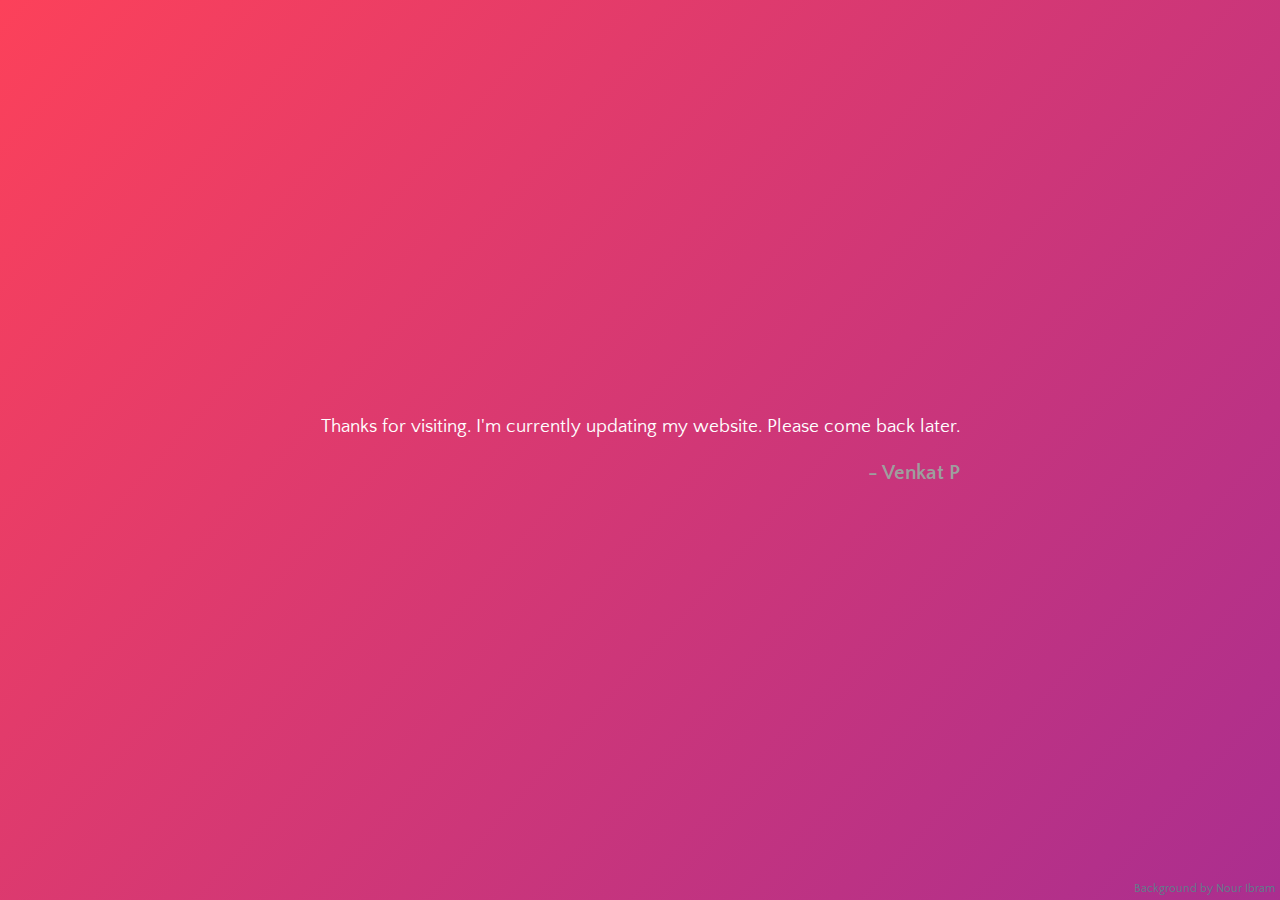
<file: index.html>
<!DOCTYPE html>
<html lang="en">

<head>
  <meta name="viewport" content="width=device-width, initial-scale=1">
  <meta charset="UTF-8">
  <link rel="icon" href="assets/favicon.ico" type="image/x-icon">
  <title>Venkat Polumahanti</title>
  <link rel="stylesheet" href="css/style.css">
  <style>
      @import url('https://fonts.googleapis.com/css?family=Quattrocento+Sans');
      @import url('https://fonts.googleapis.com/css?family=New+Rocker|Passero+One');
      @import url('https://fonts.googleapis.com/css?family=Pompiere');
  </style>
  <link rel="stylesheet" href="//cdnjs.cloudflare.com/ajax/libs/animate.css/3.2.0/animate.min.css">
</head>

<body>
  

<!-- Background & animion & navbar & title -->
  <div class="container-fluid">
<!-- Background animtion-->
    <div class="background">
       <div class="cube"></div>
       <div class="cube"></div>
       <div class="cube"></div>
       <div class="cube"></div>
      <div class="cube"></div>
    </div>
    <div class="content">
      <div class="text">
        Thanks for visiting. I'm currently updating my website. Please come back later.
      </div>
      <div class="name">
        - Venkat P
      </div>
    </div>
    <div class="footer">
      <a href="https://codepen.io/nouribram" target="_blank">Background by Nour Ibram</a>
    </div>
</div>
  
  
  
 <!--  <div class="container">
      <header>
          <div id="logo" class="logo">
              <h2>Venkat Polumahanti</h2>
          </div>
          <nav>
              <ul id="nav" class="nav">
                  <li class="nav-item"><a href="#skills">SKILLS</a></li>
                  <li class="nav-item"><a href="#experience">EXPERIENCE</a></li>
                  <li class="nav-item"><a href="#education">EDUCATION</a></li>
                  <li class="nav-item"><a href="#projects">PROJECTS</a></li>
                  <li class="nav-item"><a href="#contact">CONTACT</a></li>
                  <li class="nav-item"><a href="/portfolio" class="portfolio">PORTFOLIO</a></li>
              </ul>
          </nav>
          <span id="icon" class="icon">&#9776;</span>
      </header>

      <div id="wall">
        <video src="assets/lamp.mp4" autoplay loop>
        </video>
      </div>

      <div id="bio">
          <div class="bio">
              <div class="text-anim">
                  <h2>
                      <a href="" class="typewrite" data-period="1500" data-type='[ "Thanks for visiting my website.",
                  "I am a Front End Web Developer.", "I have also worked on graphic design.", "My core skills include:", "JavaScript, JQuery, AngularJS", "HTML5, CSS3, Wordpress" ]'>
                          <span class="wrap"></span>
                      </a>
                  </h2>
              </div>
              <p>
                  Hi, I'm a Front-End Developer, UI and Graphic Designer with a Master's degree in Information Systems from 
                  George Mason University. My core interests include web development, UI/UX design, graphic design and mobile development. 
                  I have worked for both startups and well-established companies. I'm presently working in a FinTech company named Folio Investing
                  where we develop technology products supporting Investing firms providing a web platform for end customers.
              </p>
              <br>
              <p>
                  Please visit my <a href="/portfolio" target="_blank">Design Portfolio</a> page, which has some of my old works and is being updated with recent works. 
                  Get in touch using the contact form or through any of the social media. All links <a href="#contact">below</a>.
              </p>
          </div>
      </div>

      <div id="skills" class="wrap">
          <div class="skills page">
              <h1>SKILLS</h1>
              <table>
                  <tr>
                      <td width="15%">Web:</td>
                      <td class="tb-right"> HTML5, CSS3, JavaScript, AJAX, JSON, RESTful API, Servlets, JSP, Responsive Web Design. </td>
                  </tr>
                  <tr>
                      <td width="15%">Frameworks/Libs:</td>
                      <td class="tb-right"> AngularJS, Angular 2, jQuery, Bootstrap, SASS, Foundation, Redux, RxJS, Firebase.</td>
                  </tr>
                  <tr>
                      <td width="15%">Web Tools:</td>
                      <td class="tb-right"> JIRA, Stash, Git, npm, Gulp, Grunt, Webpack, Cloud9, Slack, IntelliJ, Sublime Text.</td>
                  </tr>
                  <tr>
                      <td width="15%">Programming:</td>
                      <td class="tb-right"> Java, C, Mysql, Unix scripting, PHP (familiar), Python (familiar). </td>
                  </tr>
                  <tr>
                      <td width="15%">CMS:</td>
                      <td class="tb-right"> WordPress, Joomla, Drupal, phpBB, wooCommerce. </td>
                  </tr>
                  <tr>
                      <td width="15%">UI/UX Tools:</td>
                      <td class="tb-right"> Balsamiq Mockups, UXPin, Framebox.</td>
                  </tr>
                  <tr>
                      <td width="15%">Multimedia Tools:</td>
                      <td class="tb-right"> Adobe Photoshop, Dreamweaver, Flash, Illustrator, Cinema4D, Sony Vegas, GIMP.</td>
                  </tr>
                  <tr>
                      <td width="15%">Miscellaneous:</td>
                      <td class="tb-right"> MS Office, SEO, UML, Rational Rose, Eclipse, Apache Tomcat, Google Analytics.</td>
                  </tr>
              </table>
          </div>
      </div>

      <div id="experience" class="wrap">
          <div class="experience page">
              <h1>WORK EXPERIENCE</h1>
              <div>
                  <div>
                      <p class="right">USA</p>
                  </div>
                  <div>
                      <h2 class="heads">Folio Investing</h2>
                  </div>
              </div>
              <div>
                  <div>
                      <p class="right">Apr 2017 - Present</p>
                  </div>
                  <div>
                      <b class="heads">Web Developer</b>
                  </div>
              </div>
              <ul>
                <li>Development of a finance application – Easystart, as an investing platform for end customers.</li>
                <li>Technologies used: Angular, Foundation, Typescript, Redux, RxJS, SCSS, HTML5, JIRA, Stash, Webpack, npm, git.</li>
                <li>Part of core front-end team working on the performance improvements.</li>
                <li>Implemented forms and relevant actions/reducers attached to API endpoints of the application. </li>
                <li>Played effective rolein rebranding the application for another client(Foliofirst) in a short span of 3 weeks.</li>
              </ul>

              <div>
                  <div>
                      <p class="right">USA</p>
                  </div>
                  <div>
                      <h2 class="heads">Halvik Corp.</h2>
                  </div>
              </div>
              <div>
                  <div>
                      <p class="right">Aug 2016 - Mar 2017</p>
                  </div>
                  <div>
                      <b class="heads">UI Developer</b>
                  </div>
              </div>
              <ul>
                  <li>Developed and supported interactive applications of federal client ‘US Patent and Trademark Organization’ using technologies like HTML, CSS, JavaScript, JQuery, AngularJS, Java, XML and SQL.</li>
                  <li>Updated front-end of application process monitoring portal to responsive layout using Bootstrap grid.</li>
                  <li>Maintained and upgraded ‘Patent application tracking system’ as a part of the EFSWeb project.
                  </li>
                  <li>Significantly reduced page load time of web pages using CSS media queries and image optimization.</li>
                  <li>Streamlined several internal web applications for optimal user interaction experience across devices.</li>
                  <li>Efficiently tested and debugged web portals using Chrome Dev Tools and FireBug.</li>
              </ul>

              <div>
                  <div>
                      <p class="right">India</p>
                  </div>
                  <div>
                      <h2 class="heads">Cognizant</h2>
                  </div>
              </div>
              <div>
                  <div>
                      <p class="right">Nov 2012 - Jul 2014</p>
                  </div>
                  <div>
                      <b class="heads">UI/Front-End Developer</b>
                  </div>
              </div>
              <ul>
                <li>Member of critical team developing responsive web portals and enterprise applications with tight deadlines using HTML, CSS, JQuery & Wordpress for cross-platform support for 'Northern Trust Bank'.</li>
                <li>Developed and maintained portals for client account, asset tracking and mainframe job monitoring modules.</li>
                <li>Developed complex asset pricing tool logic using JavaScript.</li>
                <li>Designed wireframes and storyboards for web applications.</li>
                <li>Managed data storage and retrieval in SQL databases and JSON formats.</li>
                <li>Used Web based GIT repository manager with version control and bug tracking in GitLab.</li>
                <li>Utilized pair programming approach to ensure high quality code with attention to detail.</li>
                <li>Followed Agile, Scrum methodology of software development and testing.</li>
                <li>Proven and awarded for proactive client communication and relations.</li>
              </ul>

              <div>
                  <div>
                      <p class="right">India</p>
                  </div>
                  <div>
                      <h2 class="heads">Careerfreak.com</h2>
                  </div>
              </div>
              <div>
                  <div>
                      <p class="right">Feb 2011 - Oct 2012</p>
                  </div>
                  <div>
                      <b class="heads">Graphic/Web Designer</b>
                  </div>
              </div>
              <ul>
                <li>Designed banners, logos, emails, discussion boards and websites in Photoshop and Dreamweaver.</li>
                <li>Customized WordPress themes for Careerfreak blog, jobs and fests portals using HTML, CSS and PHP.</li>
                <li>Developed customized comments plugin from an open source plugin using PHP.</li>
                <li>Designed responsive formats of themes and websites for mobile and tablet compatibility.</li>
                <li>Effectively managed social media integration into websites.</li>
                <li>Strategized ideas of Digital Marketing, Advertising & SEO for maximum results with Google Analytics.</li>
                <li>Achieved a million views in a year with ROI of 3500% from Google AdSense with non-profit motto.</li>
              </ul>
          </div>
      </div>

      <div id="education" class="wrap">
          <div class="education page">
              <h1>EDUCATION</h1>
              <div>
                  <div>
                      <p class="right">Fairfax, VA</p>
                  </div>
                  <div>
                      <h2 class="heads">George Mason University</h2>
                  </div>
              </div>
              <div>
                  <div>
                      <p class="right">May 2016</p>
                  </div>
                  <div>
                      <b class="heads">M.S. in Info. Systems</b>
                  </div>
              </div>
              <ul>
                  <li><b>Specialized in:</b> Web development, UI/UX Design, Databases, Systems Analysis and Design.</li>
                  <li>Worked as Graduate Assistant in the Department of Information Technology.</li>
              </ul>

              <div>
                  <div>
                      <p class="right">Hyderabad, India</p>
                  </div>
                  <div>
                      <h2 class="heads">JNTU</h2>
                  </div>
              </div>
              <div>
                  <div>
                      <p class="right">May 2012</p>
                  </div>
                  <div>
                      <b class="heads">B.Tech. in Info. Tech.</b>
                  </div>
              </div>
              <ul>
                  <li><b>Specialized in:</b> Web/Multimedia Design, Databases, Object Oriented Programming, Computer Networks.</li>
                  <li>Volunteered for several campus events as a Graphic and Web Designer.</li>
              </ul>
          </div>
      </div>

      <div id="projects" class="wrap">
          <div class="projects page">
              <h1>ACADEMIC PROJECTS</h1>
              <h2>SeeCode.Run</h2>
              <p>An online IDE that does live rendering of HTML, CSS and JS code written by users, helps identify and debug errors in code, provides several tools to analyze code and is a collaborate-friendly environment with live code sharing and chat
                  options.</p>
              <p class="gray">Technologies used: HTML, CSS, Bootstrap, JavaScript, jQuery, npm, Gulp, GitHub, Balsamiq, Cloud9.</p>
              <h2>Expense Tracker</h2>
              <p>A web application that helps users keep track of their expenses as well as income and filter them based on categories as provided while adding them.</p>
              <p class="gray">Technologies used: HTML, CSS, JavaScript, Bootstrap, WordPress, jQuery UI , MySQL, Firebase.</p>
          </div>
      </div>

      <div id="certs" class="wrap">
          <div class="certs page">
              <h1>CERTIFICATIONS</h1>
              <table>
                  <tr>
                      <th class="name">Name</th>
                      <th>Certified by</th>
                      <th>Date</th>
                      <th>License#</th>
                  </tr>
                  <tr>
                      <td class="name">HTML, CSS and JavaScript</td>
                      <td>Coursera</td>
                      <td>April 2016</td>
                      <td>8A2UXHNJTFQK</td>
                  </tr>
                  <tr>
                      <td class="name">Front-End Web UI Frameworks</td>
                      <td>Coursera</td>
                      <td>April 2016</td>
                      <td>3YCSJDJGW82U</td>
                  </tr>
                  <tr>
                      <td class="name">Shaping Up with Angular.js</td>
                      <td>Code School</td>
                      <td>September 2016</td>
                      <td>N/A</td>
                  </tr>
              </table>
          </div>
      </div>

      <div id="contact" class="wrap">
          <div class="contact page">
              <h1>CONTACT</h1>
              <p>Feel free to contact me using the below form. I'll respond to you at the earliest.</p>
              <form action="submit.php" method="post">
                  <div>
                      <div class="ta">
                          <label for="message">Message<span class="red">*</span></label><br>
                          <textarea name="message" id="message" rows="7" required></textarea>
                      </div>
                      <div class="inputs">
                          <label for="name">Name<span class="red">*</span><br></label>
                          <input type="text" id="name" name="name" required><br><br>
                          <label for="email">Email<span class="red">*</span><br></label>
                          <input type="email" id="email" name="email" required><br><br>
                          <label for="tel">Phone<br></label>
                          <input type="tel" id="tel" name="tel"><br>
                      </div>
                      <div class="btn-div submit">
                        <button type="submit" class="send">Send</button>
                      </div>
                  </div>
              </form>
          </div>
      </div>

      <footer>
          <div id="foot-wrap">
              <div id="footer">
                  <div id="footer1" class="footer">
                      <h3>Links</h3>
                      <div>
                          <ul>
                              <li><a href="mailto:vpolumah@gmu.edu" target="_blank">Email</a></li>
                              <li><a href="https://github.com/venkat4541" target="_blank">GitHub</a></li>
                              <li><a class="resume" href="#animatedModal">Resume</a></li>
                          </ul>
                      </div>
                  </div>
                  <div id="footer2" class="footer">
                      <h3>Social</h3>
                      <div>
                          <ul>
                              <li><a href="https://linkedin.com/in/vpolumahanti" target="_blank">
                  LinkedIn</a></li>
                              <li><a href="https://twitter.com/la_maverick" target="_blank">Twitter
              </a></li>
                              <li><a href="https://facebook.com/venkat4541" target="_blank">Facebook
              </a></li>
                          </ul>
                      </div>
                  </div>
                  <div id="footer3" class="footer">
                      <h3>About me (on a lighter note)</h3>
                      <div class="about">
                          <p>I'm a Front End Developer with entry into Mobile development and Graphic design. I love gadgets and invest most of my time and money around them. I play badminton, chess and ping pong.</p>
                      </div>
                  </div>
              </div>
          </div>
      </footer>
      <div class="copyright">
          <p>Designed by Venkat Polumahanti. All credits to the open source community!</p>
      </div>
  </div>

  <a href="#wall" id="top"><img src="assets/upred.png" alt="Top" class="topbtn"></a>

  <div id="animatedModal">
      <div class="close-animatedModal">
          <button class="gray" onclick="window.location.reload();">X</button>
      </div>

      <div class="modal-content">
          <img src="assets/resume1.jpg" alt="resume page 1">
          <img src="assets/resume2.jpg" alt="resume page 2">
      </div> 
  </div> -->

  <script src="//ajax.googleapis.com/ajax/libs/jquery/1.11.1/jquery.min.js"></script>
  <script src="js/animatedModal.min.js"></script>
  <script src="js/script.js"></script>
  <script>
    (function(i,s,o,g,r,a,m){i['GoogleAnalyticsObject']=r;i[r]=i[r]||function(){
    (i[r].q=i[r].q||[]).push(arguments)},i[r].l=1*new Date();a=s.createElement(o),
    m=s.getElementsByTagName(o)[0];a.async=1;a.src=g;m.parentNode.insertBefore(a,m)
    })(window,document,'script','https://www.google-analytics.com/analytics.js','ga');
    ga('create', 'UA-93168901-1', 'auto');
    ga('send', 'pageview');
  </script>
</body>

</html>
</file>
<file: css/style.css>
/*  Reset  */
* {
    margin: 0; padding: 0; border: 0; outline: 0; font-size: 100%;
    vertical-align: baseline; background: transparent;
    font-family: 'Quattrocento Sans', sans-serif;
}

/*------------------------*/
/*   Top Level Elements   */
/*------------------------*/

html, body { height: 100%; margin: 0; padding: 0; }
h1 { font-size: 1.6em; margin-bottom: 20px; }
h2 { font-size: 1.3em;  margin-bottom: 10px; }
h3 {  font-size: 1.1em;  margin-bottom: 10px; }
ul {  margin-bottom: 50px; }
li {  padding-top: 15px;  line-height: 25px; }
button { cursor: pointer; }
table {  line-height: 50px;  width: 100%;  border-collapse: collapse; }
th { text-align: center; }
label { font-size: 0.9em; }
.container { margin: 0 auto; }

/*-----------------------*/
/*    GENERIC CLASSES    */
/*-----------------------*/


.page {
    margin: 0 auto;
    padding: 30px;
}

.wrap {
    padding: 50px 30px;
}

.topbtn {
    width: 40px;
    height: 40px;
    position: fixed;
    right: 30px;
    bottom: 30px;
    opacity: 0.9;
}

.switch {
    cursor: pointer;
}

.gray {
    color: rgba(255, 255, 255, 0.75);
    font-size: 0.9em;
}

.darkgray {
    color: #717171;
    font-size: 0.9em;
    padding-left: 10px;
}

.right {
    float: right;
}

.education, .experience {
    text-align: justify;
}

.heads {
    max-width: 50%;
}

/*-----------------------*/
/*        SCROLLBAR      */
/*-----------------------*/

body::-webkit-scrollbar {
    width: 0.4em;
}

body::-webkit-scrollbar-track {
    -webkit-box-shadow: inset 0 0 6px rgba(0,0,0,0.3);
}

body::-webkit-scrollbar-thumb {
    background-color: #555;
    outline: 1px solid slategrey;
    border-radius: 25px;
}

/*--------------------------*/
/*     MODAL FOR RESUME     */
/*--------------------------*/

embed {
    height: 90vh;
}

.modal-content {
    text-align: center;
}

.modal-content img {
    width: 70%;
}

#animatedModal {
    background: rgba(0, 0, 0, 0.8) !important;
}

.close-animatedModal{
    text-align: right;
    font-size: 2em;
    font-weight: bold;
    cursor: pointer;
    padding: 20px;
    height: 3vh;
}


/*-----------------------*/
/*         HEADER        */
/*-----------------------*/

header {
    position: fixed;
    width: 100%;
    top: 0;
    z-index: 999;
    height: 75px;
    -webkit-transition: height 0.3s ease-in-out;
    -ms-transition: height 0.3s ease-in-out;
    transition: height 0.3s ease-in-out;
}

.minimize {
    background: rgba(0, 0, 0, 0.7);
    height: 50px; !important;
    -webkit-transition: all 0.3s ease-in-out;
    -ms-transition: all 0.3s ease-in-out;
    transition: all 0.3s ease-in-out;
}

/*  Logo  */

.logo h2 {
    font-family: 'New Rocker', cursive;
    font-size: 2em;
    float: left;
    margin: 20px;
    margin-right: 5px;
    color: #fff;
    -webkit-transition: all 0.3s ease-in-out;
    -ms-transition: all 0.3s ease-in-out;
    transition: all 0.3s ease-in-out;
}

.logo-min h2 {
    font-size: 1.7em;
    margin: 8px 15px;
}

/*-----------------------*/
/*        NAV BAR        */
/*-----------------------*/

nav ul {
    list-style: none !important;
    float: right;
    margin-right: 5px;
    overflow: hidden;
}

nav li {
    display: inline;
    float: left;
}

.nav-item {
    padding: 0 10px;
    line-height: 75px;
    -webkit-transition: all 0.3s ease-in-out;
    -ms-transition: all 0.3s ease-in-out;
    transition: all 0.3s ease-in-out;
}

.nav-item-min {
    padding-top: 0;
    line-height: 50px;
}

.nav-item a {
    font-size: 0.9em;
    color: rgb(255, 255, 255);
    text-decoration: none;
    font-weight: bold;
    -webkit-transition: all 0.3s ease-in-out;
    -ms-transition: all 0.3s ease-in-out;
    transition: all 0.3s ease-in-out;
    text-align: center;
}

.nav-item-min a {
    font-size: 0.9em;
}

nav li a:hover {
    color: #F5D76E;
    border-bottom: 1px dotted;
    border-top: 1px dotted;
    padding: 7px 0;
}

a.portfolio {
  background: #FFC107;
  color: #333;
  padding: 4px;
  border-radius: 3px;
}

a.portfolio:hover {
    padding: 4px;
    color: black;
    background: #FF5722;
    border: none;
}

/* Do not display icon initially */
.icon {
    display: none;
    cursor: pointer;
}

/*--------------------------*/
/*           WALL           */
/*--------------------------*/

#wall {
    background-size: cover;
    background-position: top;
    height: 100vh;
    overflow: hidden;
}

/*--------------------------*/
/*           BIO            */
/*--------------------------*/

#bio {
    height: 100vh;
    position: absolute;
    top: 0;
    left: 0;
    /*background: url("../assets/dark-matter.png") rgba(0, 0, 0, 0.35);*/
    background: rgba(0, 0, 0, 0.45);
    color: #e3e3e3;
    overflow: hidden;
}

.bio {
    width: 70%;
    position: relative;
    margin: 0 auto;
    margin-top: -135px;
    top: 50%;
    text-align: justify;
    line-height: 30px;
}

#bio ul {
    margin-bottom: 10px;
}

#bio a{
    color: white;
    text-decoration: none;
}

#bio p a {
  text-decoration: underline;
}

.text-anim {
    text-align: center;
}

.text-anim h2 {
  margin-bottom: 20px;
}

/*--------------------------*/
/*          SKILLS          */
/*--------------------------*/

#skills {
    background: #2c3e50;
    color: white;
}

.skills li {
    list-style: none !important;
}

.tb-right {
    padding-left: 15px;
}

/*--------------------------*/
/*       EXPERIENCE         */
/*--------------------------*/

#experience {
}

.experience p, .education p{
    /*padding-top: 2px;*/
}

/*--------------------------*/
/*        EDUCATION         */
/*--------------------------*/

#education {
    background: url("../assets/gray_jean.png");
}

/*--------------------------*/
/*         PROJECTS         */
/*--------------------------*/

#projects {
    background: #2c3e50;
    color: white;
}

.projects {
    line-height: 30px;
}

.projects h2 {
    margin-top: 30px;
}

/*--------------------------*/
/*          CERTS           */
/*--------------------------*/


#certs {
    background: url(../assets/gray_jean.png);
}

#certs td {
    text-align: center;
}

.name {
    text-align: left !important;
    padding-left: 5px;
}

th {
    text-transform: uppercase;
}

#certs table, #certs td, #certs th {
    border: 1px solid #d6d6d6;
}

/*--------------------------*/
/*          CONTACT         */
/*--------------------------*/

#contact {
    background: #fff;
}

.contact {
    border: 1px solid #ececec;
    border-radius: 3px;
}

.contact h1 {
    margin-left: 18px;
    margin-top: 20px;
}

.contact p {
    color: #5a5a5a;
    font-size: 0.9em;
    padding-left: 20px;
    padding-right: 20px;
}

.ta {
    float: right;
    width: 50%;
}

form {
    padding: 20px;
}

input {
    padding: 5px;
    background: #fbfbfb;
}

input:focus {
    background: #f5f5f5;
}

textarea {
    /*border: solid 1px #f1f1f1;*/
    width: 90%;
    padding: 15px;
    background: #fbfbfb;
}

textarea:focus {
    background: #f5f5f5;
}

.inputs {
    width: 50%;
}

.inputs input {
    width: 80%;
}

.btn-div {
    padding-top: 30px;
}

.send {
    font-size: 0.9em;
    padding: 8px;
    background: #dadada;
    border-radius: 3px;
    width: 20%;
}

.send:hover {
    background: #999;
}

.red {
     color: indianred;
 }

/*--------------------------*/
/*          FOOTER          */
/*--------------------------*/

footer {
    background: url("../assets/binding-dark.png") black;
    color: white;
    height: 200px;
    border-top: 10px solid #383838;
}

footer a {
    font-size: 0.9em;
    color: lightgray;
    text-decoration: none;
}

#foot-wrap {
    margin: 0 auto;
}

#footer {
    color: #C4C4C4;
    display: inline;
    line-height: 25px;
}

#footer ul {
    margin-bottom: 10px;
}

#footer li {
    padding-top: 0;
    list-style: none;
}

.footer {
    margin-top: 15px;
    padding: 20px;
}

#footer1 {
    width: 15%;
    display: inline-block;
}

#footer2 {
    width: 15%;
    display: inline-block;
}

#footer3 {
    display: inline-block;
    height: 100%;
    padding-top: 5px;
    padding-bottom: 5px;
    margin-top: 30px;
    vertical-align: top;
}

.about {
    font-size: 0.9em;
}

.copyright {
    padding-top: 6px;
    min-height: 20px;
    background: rgb(194, 0, 35);
    color: #000000;
    font-size: 0.8em;
    text-align: center;
    font-weight: bold;
}


/*-----------------------*/
/*      MEDIA QUERIES    */
/*-----------------------*/

@media only screen and (min-width: 1600px) {
    #wall {
        background: url("../assets/photoshop-interface-1834294_1920.jpg");
        background-size: cover;
        background-position: top;
    }

    .bio {
        width: 50%;
        line-height: 30px;
    }

    .page {
        width: 50%;
    }

    #foot-wrap {
        width: 50%;
    }

    #footer3 {
        width: 54%;
    }

}

@media only screen and (min-width: 1280px) and (max-width: 1599px) {
    #wall {
        background: url("../assets/photoshop-interface-1834294_1920.jpg");
        background-size: cover;
        background-position: top;
    }

    .bio {
        width: 50%;
    }

    .page {
        width: 60%;
    }

    #foot-wrap {
        width: 60%;
    }

    #footer3 {
        width: 53%;
    }
}

@media only screen and (min-width: 850px) and (max-width: 1279px) {

    .logo h2 {
        font-size: 1.7em;
    }

    #wall {
        background: url("../assets/photoshop-interface-1834294_1280.jpg");
        background-size: cover;
        background-position: top;
    }

    .bio {
        width: 50%;
    }

    #foot-wrap {
        width: 100%;
    }

    #footer3 {
        width: 50%;
    }

    nav {
        margin-right: 10px;
    }

    nav ul {
        margin-right: 0;
    }

    .nav-item {
        font-size: 0.9em;
    }

}

@media only screen and (min-width: 650px) and (max-width: 849px) {

    header {
        height: 50px;
    }

    .logo h2 {
        margin-top: 12px;
        margin-left: 10px;
        font-size: 1.3em;
    }

    .nav-item {
        font-size: 0.7em;
        padding: 0 6px;
        line-height: 50px;
    }

    .nav-item {
        margin-top: 0;
    }

    #wall {
        background: url("../assets/photoshop-interface-1834294_640.jpg");
        background-size: cover;
        background-position: top;
    }

    #certs table, #certs td, #certs th {
        line-height: 25px;
    }

    #contact {
        padding: 0;
    }

    #foot-wrap {
        width: 100%;
    }

    #footer3 {
        width: 50%;
    }

    .modal-content img {
        width: 100%;
    }

}

@media only screen and (max-width: 649px) {

    body {
        font-size: 0.9em;
    }

    header {
        height: 50px;
    }

    .logo h2 {
        margin-top: 12px;
        margin-left: 10px;
        font-size: 1.5em;
    }

    /* RESPONSIVE NAV BAR */

    nav ul { margin: 0; }
    nav li {  display: none; }
    .nav-item { line-height: 25px; }
    .responsive { width: 100vw;  height: 100vh;  position: absolute;  top: 50px;
      background: rgba(0, 0, 0, 0.85);  padding: 10px 0;  -webkit-transition: all 0.3s ease-in-out;  -ms-transition: all 0.3s ease-in-out;  transition: all 0.5s ease-in-out;
    }
    .icon { float: right;  display: inline-block;  position: absolute;  right: 0;
      top: 0;  padding: 10px;  font-size: 1.5em;  color: #fff;
    }
    .responsive li {  float: none;  display: inline; }
    .responsive li a { display: block; text-align: center;  padding: 3px; }
    .responsive li a:hover { padding: 3px; border: none; }

    /* RESPONSIVE NAV BAR ENDS*/

    #wall {
        background: url("../assets/photoshop-interface-1834294_640.jpg");
        background-size: cover;
        background-position: top;
    }

    video {
      display: none;
    }

    .bio {
        width: 90%;
        top: 40%;
        line-height: 20px;
    }

    .wrap {
        padding: 25px;
    }

    .page {
        padding: 30px 0 0 0;
    }

    #certs table, #certs td, #certs th {
        line-height: 25px;
    }

    #contact {
        padding: 0;
    }

    .contact {
        padding: 10px;
    }

    footer {
        height: 100%;
    }

    .footer {
        margin-top: 0;
        padding: 10px;
    }

    #foot-wrap {
        width: 100%;
    }

    #footer1, #footer2 {
        width: 40%;
        text-align: center;
    }

    #footer3 {
        width: 93%;
        margin: 0;
        padding-bottom: 20px;
        text-align: justify;
    }

    #footer3 h3{
        text-align: center;
    }

    .modal-content img {
        width: 100%;
    }
}

.page ul {
    padding-left: 18px;
}







/* TEMP CHANGES */

body {
  font-family: 'Josefin Sans', sans-serif;
  box-sizing: border-box;
  margin: 0;
}
.container-fluid{
  height: 100vh;
  margin: 0;
  padding: 0;
  width: 100vw;
  color: white;
  display: flex;
  justify-content: center;
  align-items: center;
  flex-direction: column;
  text-align: center;
}

.content {
  z-index: 999;
}

.text {
    font-size: 1.2rem;
}

.name {
  font-size: 1.3rem;
  margin-top: 1.5rem;
  color: #9e9e9e;
  font-weight: 600;
  text-align: right !important;
}

.footer {
    z-index: 999;
    position: absolute;
    right: 0;
    bottom: 0;
    padding: 5px;
    color: #607d8b;
    font-size: 0.75em;
}

.footer a {
  text-decoration: none;
  color: inherit;
}

.footer a:hover {
    color: #9e9e9e;
}

/* ============= Animation background ========= */
.background {
  background: linear-gradient(132deg, #FC415A, #591BC5, #212335);
  background-size: 400% 400%;
  animation: Gradient 15s ease infinite;
  position: absolute;
  height: 100vh;
  width: 100%;
  overflow: hidden;
  padding:0;
  margin:0px;
}
.cube {
  position: absolute;
  top: 80vh;
  left: 45vw;
  width: 10px;
  height: 10px;
  border: solid 1px #D7D4E4;
  transform-origin: top left;
  transform: scale(0) rotate(0deg) translate(-50%, -50%);
  animation: cube 12s ease-in forwards infinite;
}
.cube:nth-child(2n) {
  border-color: #FFF ;
}
.cube:nth-child(2) {
  animation-delay: 2s;
  left: 25vw;
  top: 40vh;
}
.cube:nth-child(3) {
  animation-delay: 4s;
  left: 75vw;
  top: 50vh;
}
.cube:nth-child(4) {
  animation-delay: 6s;
  left: 90vw;
  top: 10vh;
}
.cube:nth-child(5) {
  animation-delay: 8s;
  left: 10vw;
  top: 85vh;
}
.cube:nth-child(6) {
  animation-delay: 10s;
  left: 50vw;
  top: 10vh;
}

/* Animate Background*/
@keyframes Gradient {
  0% {
    background-position: 0% 50%;
  }
  50% {
    background-position: 100% 50%;
  }
  100% {
    background-position: 0% 50%;
  }
}
@keyframes cube {
  from {
    transform: scale(0) rotate(0deg) translate(-50%, -50%);
    opacity: 1;
  }
  to {
    transform: scale(20) rotate(960deg) translate(-50%, -50%);
    opacity: 0;
  }
}
</file>
